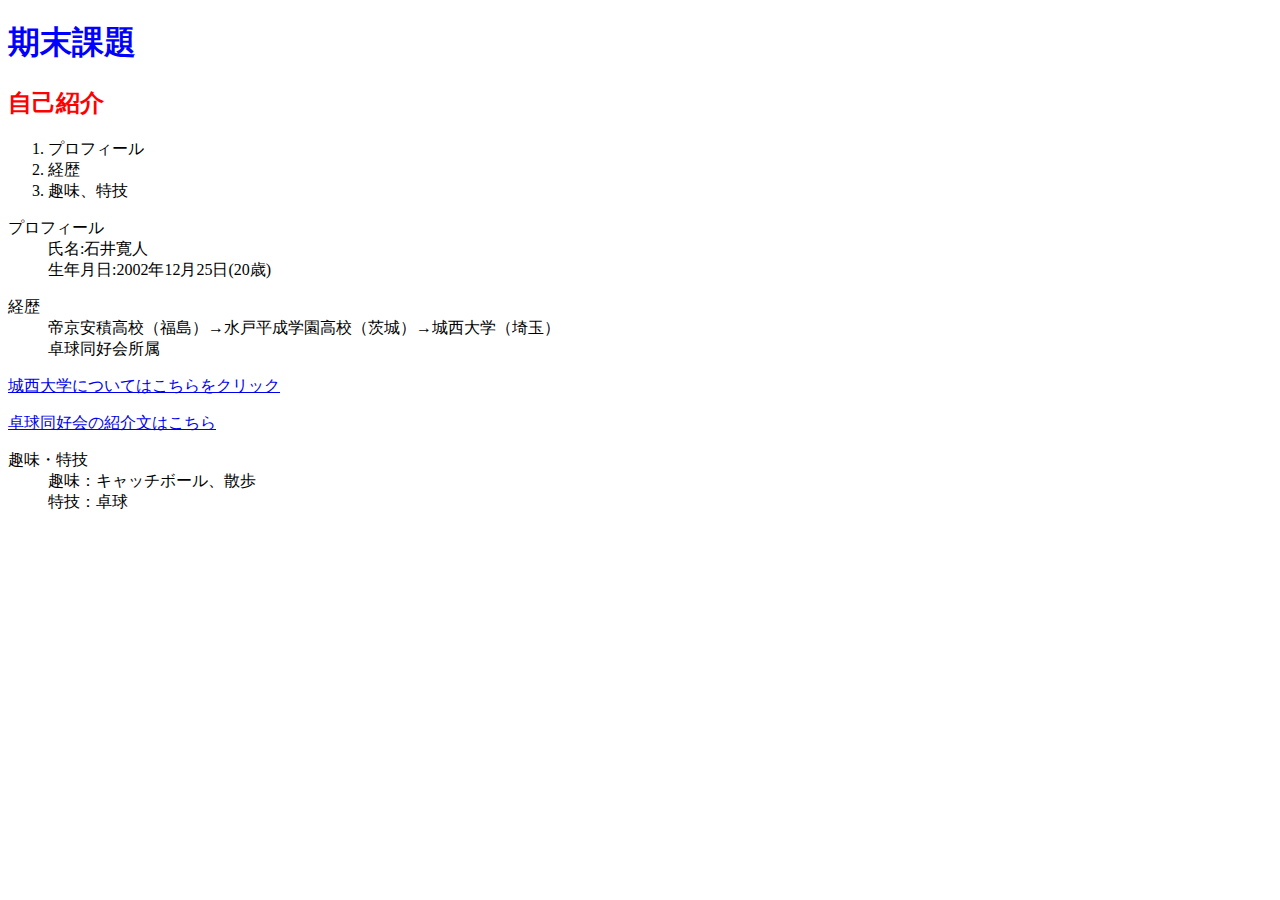
<file: index.html>
<!DOCTYPE html>
<html lang="ja">
<head>
<meta charset="UTF-8">
<title>期末課題</title>
<link rel="stylesheet" href="mystyle.css">
</head>
<body>
<h1>期末課題</h1>
<h2>自己紹介</h2>
<ol>
<li>プロフィール
<li>経歴
<li>趣味、特技
</ol>
<dl>
<dt>プロフィール</dt>
<dd>氏名:石井寛人</dd>
<dd>生年月日:2002年12月25日(20歳)</dd>
</dl>
<dl>
<dt>経歴</dt>
<dd>帝京安積高校（福島）→水戸平成学園高校（茨城）→城西大学（埼玉）</dd>
<dd>卓球同好会所属</dd>
</dl>
<a href="https://www.josai.ac.jp/"><p>城西大学についてはこちらをクリック</p>
</a>
<a href="a.html">卓球同好会の紹介文はこちら</a>

<dl>
<dt>趣味・特技</dt>
<dd>趣味：キャッチボール、散歩</dd>
<dd>特技：卓球</dd>
</dl>

</body>
</html>
</file>
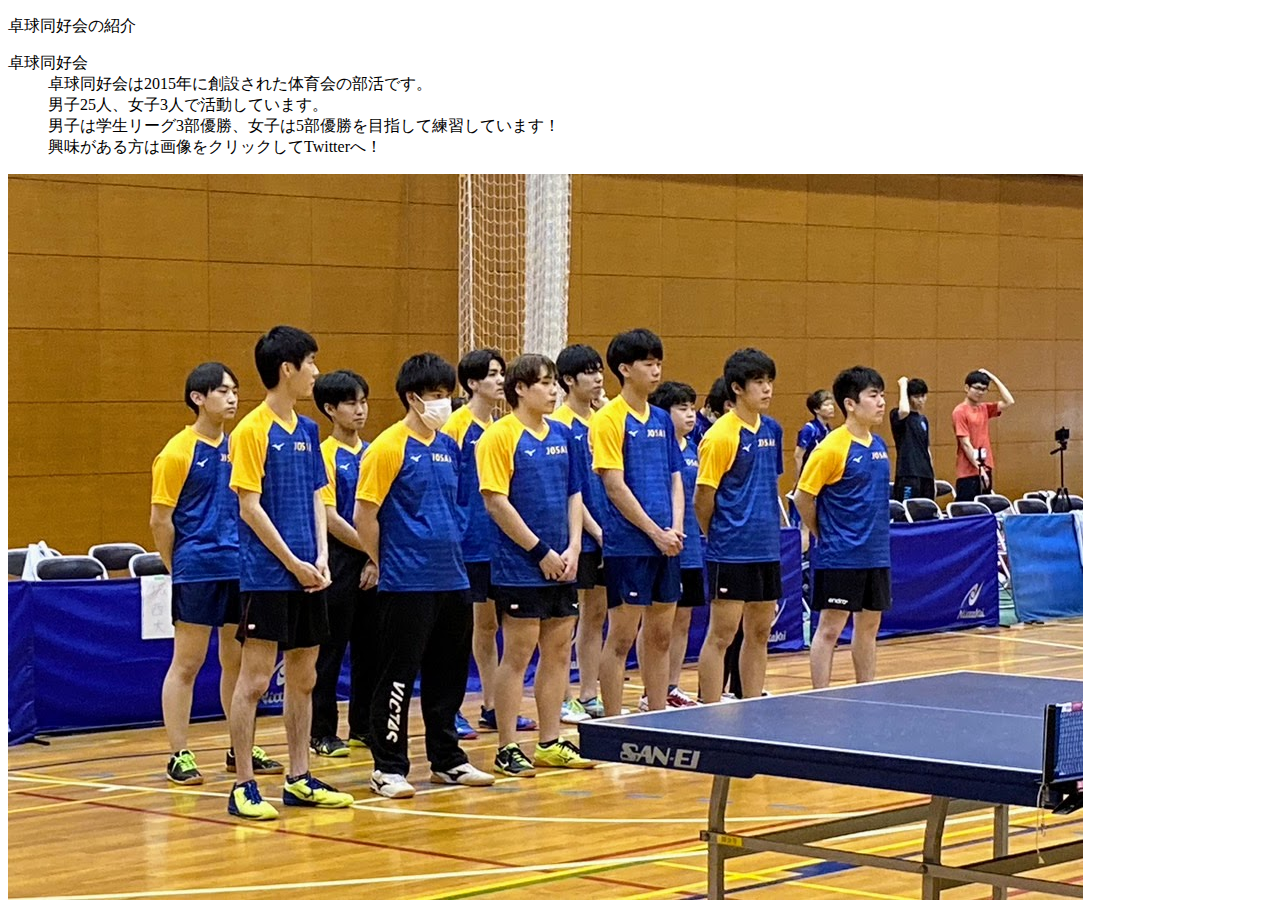
<file: a.html>
<!DOCTYPE html>
<html lang="ja">
<head>
<meta charset="UTF-8">
<title>卓球同好会</title>
</head>
<body>
<p>卓球同好会の紹介</p>
<dl>
<dt>卓球同好会</dt>
<dd>卓球同好会は2015年に創設された体育会の部活です。</dd>
<dd>男子25人、女子3人で活動しています。</dd>
<dd>男子は学生リーグ3部優勝、女子は5部優勝を目指して練習しています！</dd>
<dd>興味がある方は画像をクリックしてTwitterへ！</dd>
</dl>
<a href="https://twitter.com/JUTTC_2022"> <img src="./image/1684706987599.jpg">
</a>
</body>
</html>
</file>
<file: mystyle.css>
h1{color:blue;}
h2{color:red;}
</file>
